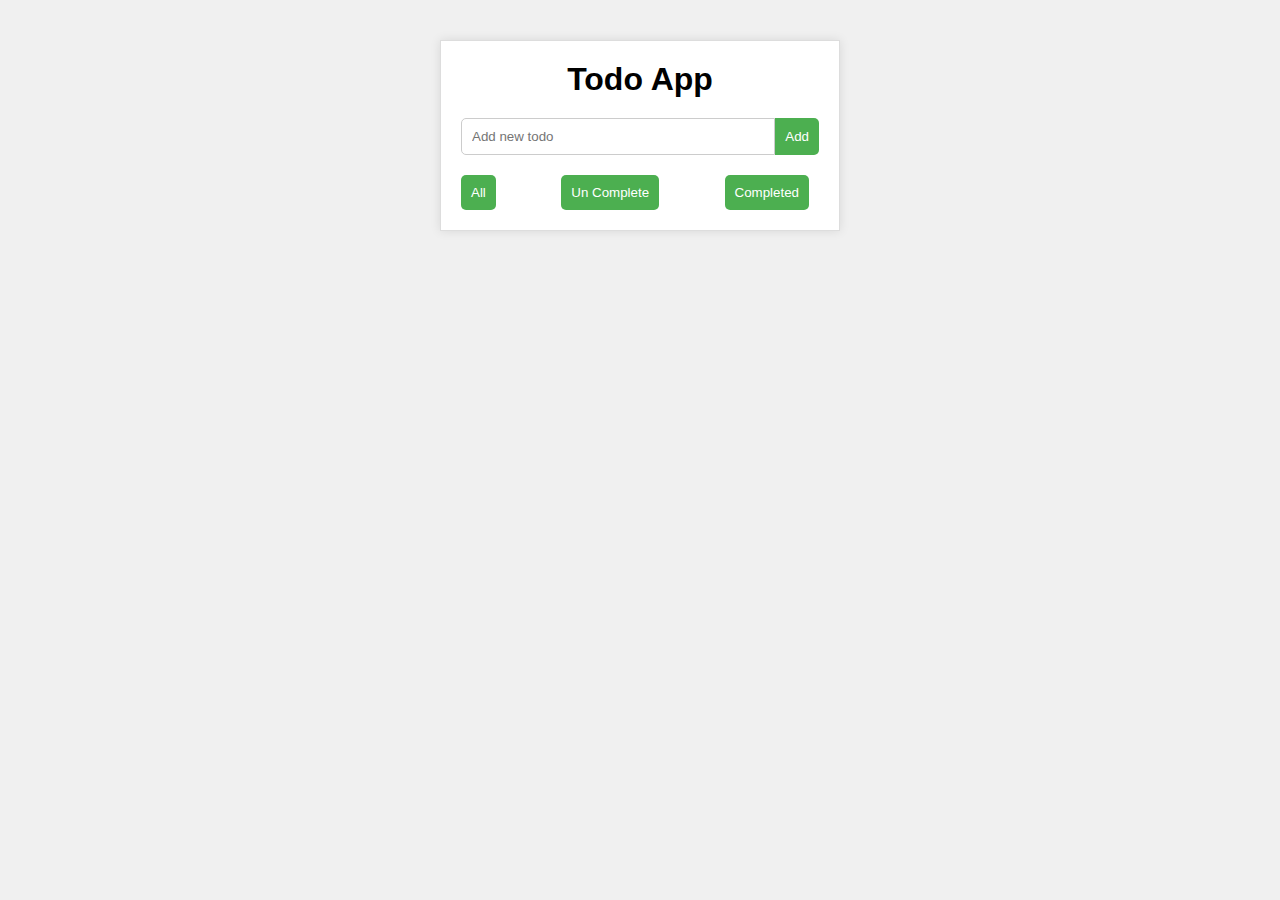
<file: index.html>
<!DOCTYPE html>
<html lang="en">
<head>
    <meta charset="UTF-8">
    <meta name="viewport" content="width=device-width, initial-scale=1.0">
    <title>Todo App</title>
    <link rel="stylesheet" href="https://cdnjs.cloudflare.com/ajax/libs/font-awesome/6.5.1/css/all.min.css" integrity="sha512-DTOQO9RWCH3ppGqcWaEA1BIZOC6xxalwEsw9c2QQeAIftl+Vegovlnee1c9QX4TctnWMn13TZye+giMm8e2LwA==" crossorigin="anonymous" referrerpolicy="no-referrer" />
    <link rel="stylesheet" href="style.css">
</head>
<body>

    <div class="container">
        <h1>Todo App</h1>
        <form id="todo-form">
            <input type="text" id="todo-input" placeholder="Add new todo" maxlength="50">
            <button id="add-todo-btn" onclick="todoApp()" type="button">Add</button>
        </form>
        <ul id="todo-list">
            <!-- Todo items will be rendered here -->
        </ul>

        
        <ul id="filterUl" class="none">
      
        </ul>

        <div class="filters">
            <button id="all-filter" onclick="allwork()">All</button>
            <button id="active-filter" onclick="uncompletedwork()">Un Complete</button>
            <button id="completed-filter" onclick="completedwork()">Completed</button>
        </div>
    </div>

    <!-- <p>Lorem ipsum dolor sit, amet consectetur adipisicing elit. Assumenda eaque enim, quibusdam eius unde voluptatum nisi odit quis cumque saepe laborum soluta ad reiciendis accusantium sequi iusto ea consequuntur. Ipsum.</p> -->

    

    <script src="app.js"></script>
</body>
</html>
</file>
<file: style.css>
*{
    padding: 0;
    margin: 0;
    box-sizing: border-box;
}
body {
    font-family: Arial, sans-serif;
    background-color: #f0f0f0;
}

.container {
    max-width: 400px;
    margin: 40px auto;
    padding: 20px;
    background-color: #fff;
    border: 1px solid #ddd;
    box-shadow: 0 0 10px rgba(0, 0, 0, 0.1);
}

h1 {
    text-align: center;
    margin-bottom: 20px;
}

#todo-form {
    display: flex;
    margin-bottom: 20px;
}
#todo-input {
    flex-grow: 1;
    padding: 10px;
    border: 1px solid #ccc;
    border-radius: 5px 0 0 5px;
    outline: none;
}

#add-todo-btn {
    padding: 10px;
    border: none;
    border-radius: 0 5px 5px 0;
    background-color: #4CAF50;
    color: #fff;
    cursor: pointer;
}

#todo-list {
    list-style: none;
    padding: 0;
    margin: 0;
    color: #111111;
}

#filterUl {
    list-style: none;
    padding: 0;
    margin: 0;
    color: #111111;
}

#filterUl li {
    display: flex;
    justify-content: space-between;
    padding: 10px 15px;
    

}

.nowork {
    text-align: center;
}

li {
    padding: 10px;
    padding-left: 30px;
    border-bottom: 1px solid #ccc;
}

ul li {

    display: flex;
    justify-content: space-between;
    position: relative;

}

.checkbutton {

    width: 17px;
    height: 17px;
    border: 1px solid rgba(0, 0, 0, 0.384);
    border-radius: 50%;
    position: absolute;
    bottom: 8px;
    left: 0;
    cursor: pointer;

}

/* ul li::before {

    content: '';
    position: absolute;
    bottom: 8px;
    left: 0;
    width: 20px;
    height: 20px;
    border: 1px solid rgba(0, 0, 0, 0.384);
    border-radius: 50%;
    /* background-image: url(https://w7.pngwing.com/pngs/764/21/png-transparent-ok-check-todo-agenda-icon-symbol-tick-to-do-gui-completed.png); */
    /* background-position: center;
    background-size: contain;

} */ 

.checked {

    
    background-image: url(https://w7.pngwing.com/pngs/764/21/png-transparent-ok-check-todo-agenda-icon-symbol-tick-to-do-gui-completed.png);
    background-size: contain;
    cursor: pointer;
   

}

.lineThrough {

    text-decoration: line-through;
    text-decoration-color: red;
    color: #141414;
    max-width: 320px;
    /* text-decoration-style: ; */
    
}




ul li div {

    display: flex;
    gap: 30px;

}

ul li div i:nth-child(1){

    color: red;
    cursor: pointer;
    text-decoration: none !important;

}

ul li div i:nth-child(2){

    color: blue;
    cursor: pointer;
    text-decoration: none !important;

}

.todo-item:last-child {
    border-bottom: none;
}

.completed {
    text-decoration: line-through;
}

.filters {
    margin-top: 20px;
    display: flex;
    justify-content: space-between;
}

.filters button {
    padding: 10px;
    border: none;
    border-radius: 5px;
    background-color: #4CAF50;
    color: #fff;
    cursor: pointer;
    margin-right: 10px;
}

.filters button.active {
    background-color: #3e8e41;
}


.show {
    display: block;
}


.none {
    display: none;
}

.pending {
    color: rgb(250, 162, 0);
    font-weight: bold;
}

.done{
    color: rgb(0, 216, 0);
    font-weight: bold;
}







/* Responsive design */

@media (max-width: 768px) {
    .container {
        margin: 20px auto;
    }
}

@media (max-width: 480px) {
    .container {
        padding: 10px;
    }
    #todo-input {
        padding: 5px;
    }
    #add-todo-btn {
        padding: 5px;
    }
}
</file>
